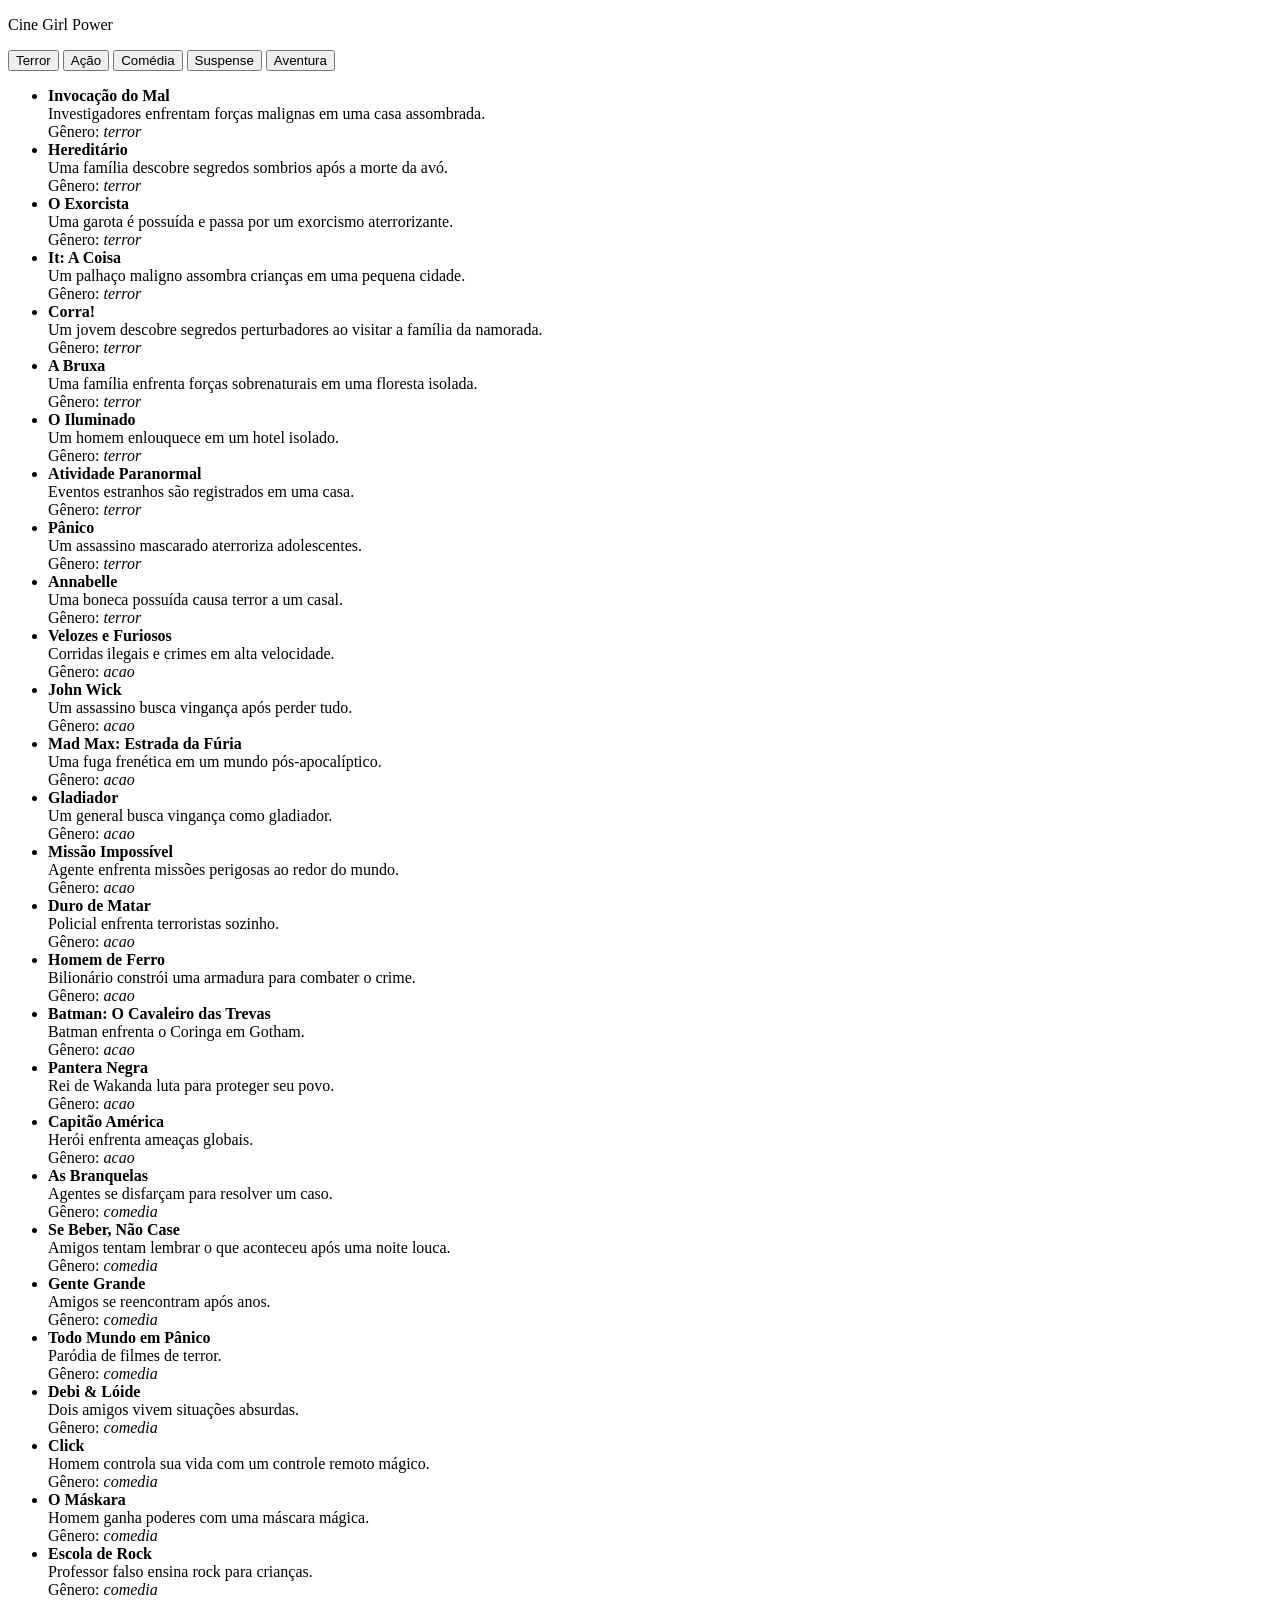
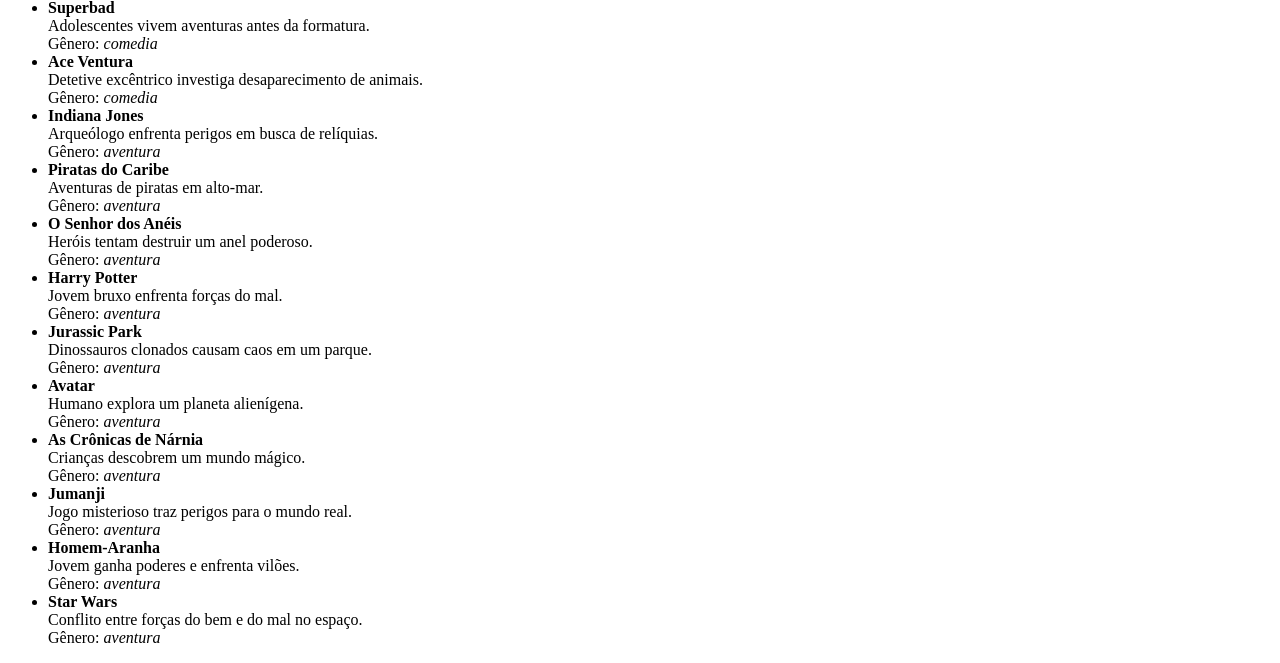
<file: Aula022/Index.html>
<!DOCTYPE html>
<html lang="pt-br">
<head>
    <meta charset="UTF-8">
    <meta name="viewport" content="width=device-width, initial-scale=1.0">
    <title>Aula 017</title>
</head>
<body>
    <header>
        <p> Cine Girl Power</p>
        <div>
            <button id="btn_Terror"> Terror</button>
            <button> Ação</button>
            <button> Comédia</button>
            <button> Suspense</button>
            <button> Aventura</button>

        </div>
    </header>
    <ul id="lista_filmes"></ul>
    <script src="./script.js"></script>
</body>
</html>
</file>
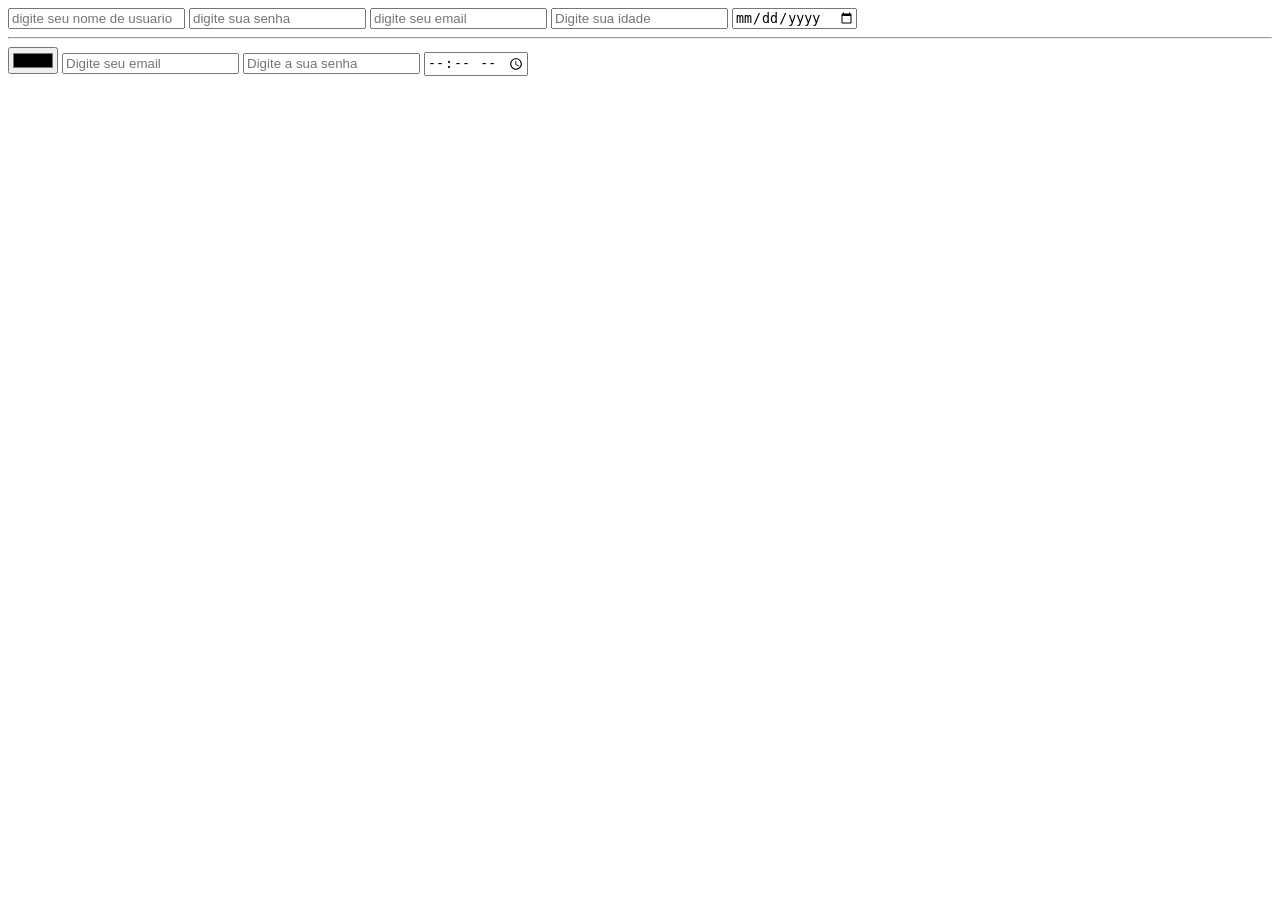
<file: aula.005.html>
<!DOCTYPE html>
<html lang="en">
<head>
    <meta charset="UTF-8">
    <meta name="viewport" content="width=, initial-scale=1.0">
    <title>Document</title>
</head>
<body>
    <form>
        <input type="text" placeholder="digite seu nome de usuario">
        <input type="Password" placeholder="digite sua senha">
        <input type="email" placeholder="digite seu email">
        <input type="number" placeholder="Digite sua idade">
        <input type="Date" placeholder="Digite a data">
        <Hr>
        <input type="color" placeholder="Escolha sua cor">
        <input type="email" placeholder="Digite seu email">
        <input type="password" placeholder="Digite a sua senha">
        <input type="time" placeholder="digite a hora">
    </form>
        
</body>
</html>
</file>
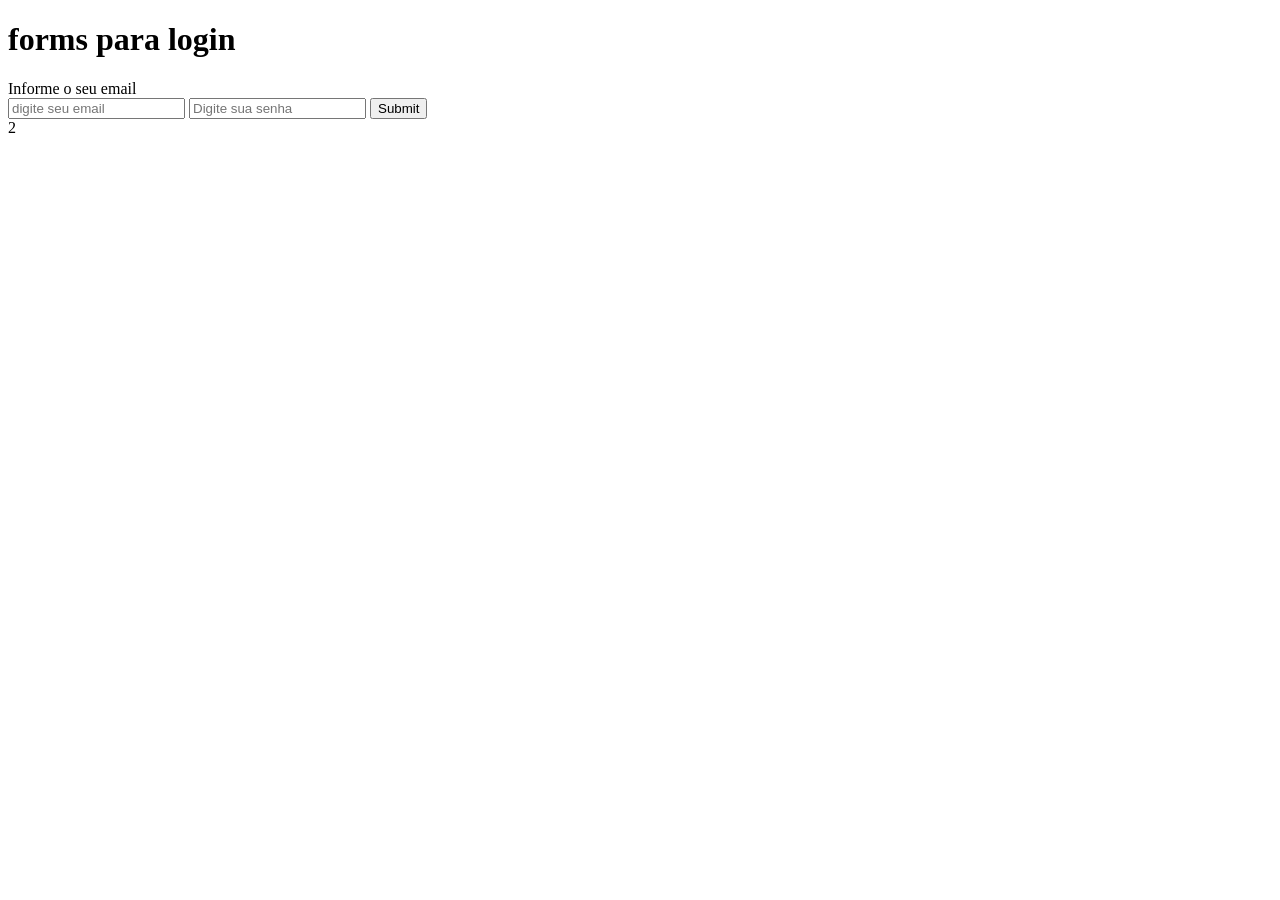
<file: aula.006.html>
<!DOCTYPE html>
<html lang="en">
<head>
    <meta charset="UTF-8">
    <meta name="viewport" content="width=device-width, initial-scale=1.0">
    <title>Document</title>
</head>
<body>
    <h1>forms para login</h1>
    <form>
        <label for="">Informe o seu email</label><br>
        <input id="email" type="Email" placeholder="digite seu email" required>
        <input type="password" placeholder="Digite sua senha">
        <input type="submit">
    </form>
</body>
</html>2
</file>
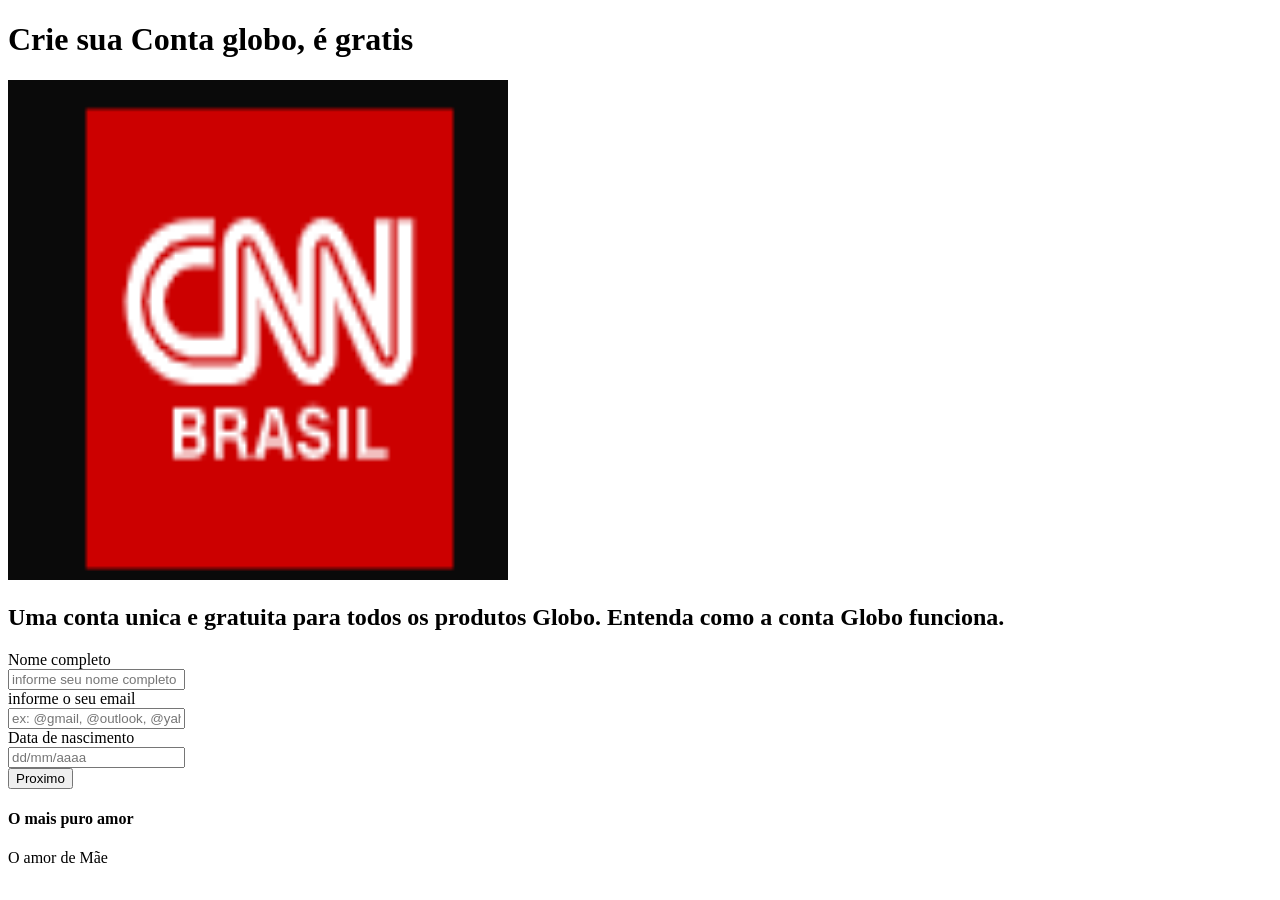
<file: aula.007.html>
<!DOCTYPE html>
<html lang="en">
<head>
    <meta charset="UTF-8">
    <meta name="viewport" content="width=, initial-scale=1.0">
    <title>Document</title>
</head>
<body>
    <h1>Crie sua Conta globo, é gratis</h1>
    <img src="./img/Screenshot 2026-03-02 194227.png" width="500" height="500">
    <h2>Uma conta unica e gratuita para todos os produtos Globo. Entenda como a conta Globo funciona.</h2>
    <form>
        <label for="Nome-completo">Nome completo</label> <br>
        
        <input id="nome-completo" placeholder="informe seu nome completo"><br>

        <label for="informe o seu email">informe o seu email</label> <br>

        <input id="informe o seu email" placeholder="ex: @gmail, @outlook, @yahoo, etc."><br>

        <label for="">Data de nascimento</label><br>

        <input type="text" placeholder="dd/mm/aaaa"><br>

        <input type="submit" value="Proximo">

        <h4>O mais puro amor</h4>

        <p>O amor de Mãe</p>
    </form>

</body>
</html>
</file>
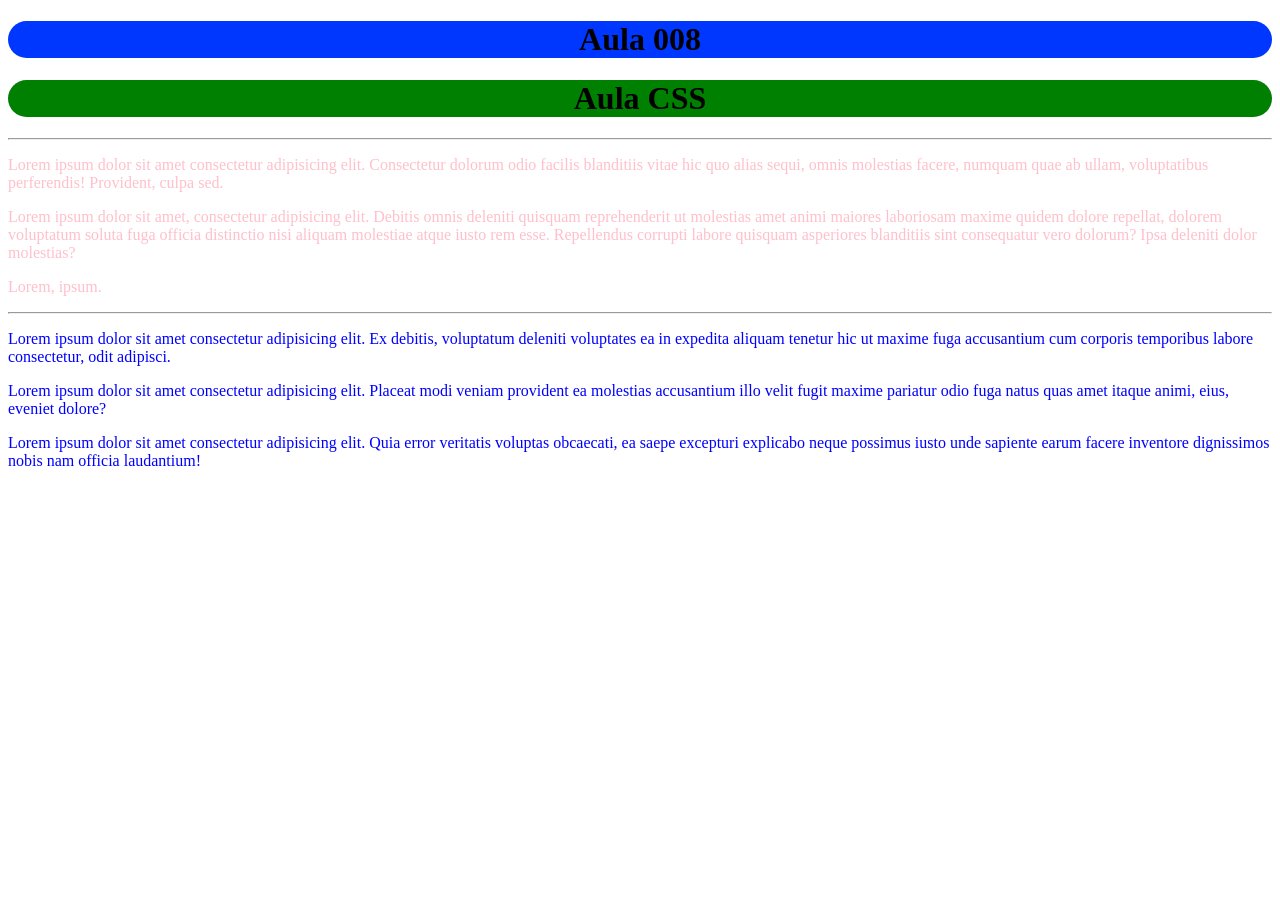
<file: aula.008.html>
<!DOCTYPE html>
<html lang="pt-br">
<head>
    <title>Aula 008</title>
    <link rel="stylesheet" href="./css/Aula008.css">
    <link rel="stylesheet" href="./css/Aula008.css">
</head>
<body>
<h1>Aula 008</h1>
<h1 id="texto-verde">Aula CSS</h1>
<hr>

<p>Lorem ipsum dolor sit amet consectetur adipisicing elit. Consectetur dolorum odio facilis blanditiis vitae hic quo alias sequi, omnis molestias facere, numquam quae ab ullam, voluptatibus perferendis! Provident, culpa sed.</p>

<p>Lorem ipsum dolor sit amet, consectetur adipisicing elit. Debitis omnis deleniti quisquam reprehenderit ut molestias amet animi maiores laboriosam maxime quidem dolore repellat, dolorem voluptatum soluta fuga officia distinctio nisi aliquam molestiae atque iusto rem esse. Repellendus corrupti labore quisquam asperiores blanditiis sint consequatur vero dolorum? Ipsa deleniti dolor molestias?</p>

<p>Lorem, ipsum.</p>
<hr>

<p class="texto-azul">Lorem ipsum dolor sit amet consectetur adipisicing elit. Ex debitis, voluptatum deleniti voluptates ea in expedita aliquam tenetur hic ut maxime fuga accusantium cum corporis temporibus labore consectetur, odit adipisci.</p>

<p class="texto-azul">Lorem ipsum dolor sit amet consectetur adipisicing elit. Placeat modi veniam provident ea molestias accusantium illo velit fugit maxime pariatur odio fuga natus quas amet itaque animi, eius, eveniet dolore?</p>

<p class="texto-azul">Lorem ipsum dolor sit amet consectetur adipisicing elit. Quia error veritatis voluptas obcaecati, ea saepe excepturi explicabo neque possimus iusto unde sapiente earum facere inventore dignissimos nobis nam officia laudantium!</p>
    
</body>
</html>
</file>
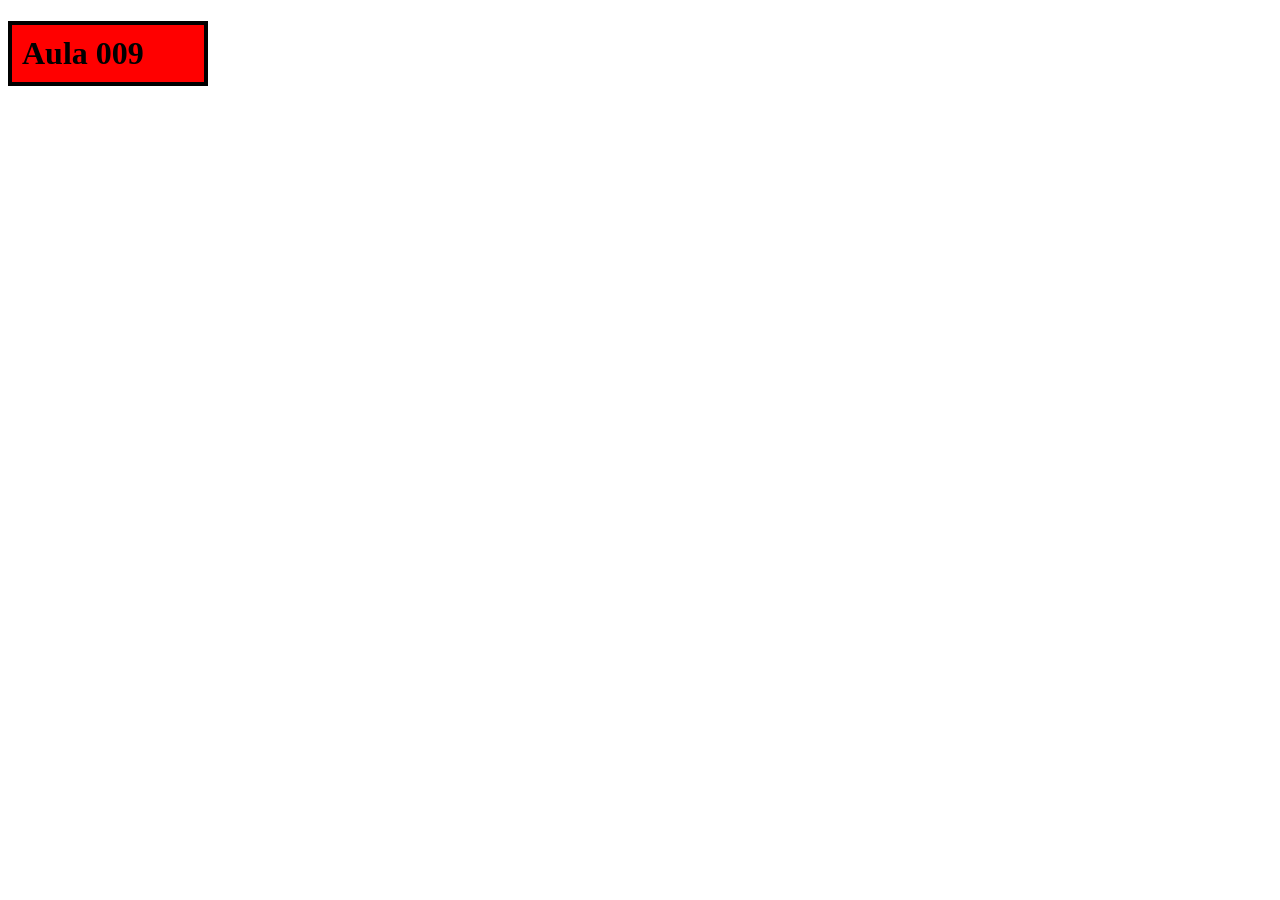
<file: aula.009.html>
<!DOCTYPE html>
<html lang="pt-br">
<head>
    <meta charset="UTF-8">
    <meta name="viewport" content="width=device-width, initial-scale=1.0">
    <title>Aula 009</title>
    <link rel="stylesheet" href="./css/aula.009.css">
</head>
<body>
    <h1>Aula 009</h1>
</body>
</html>
</file>
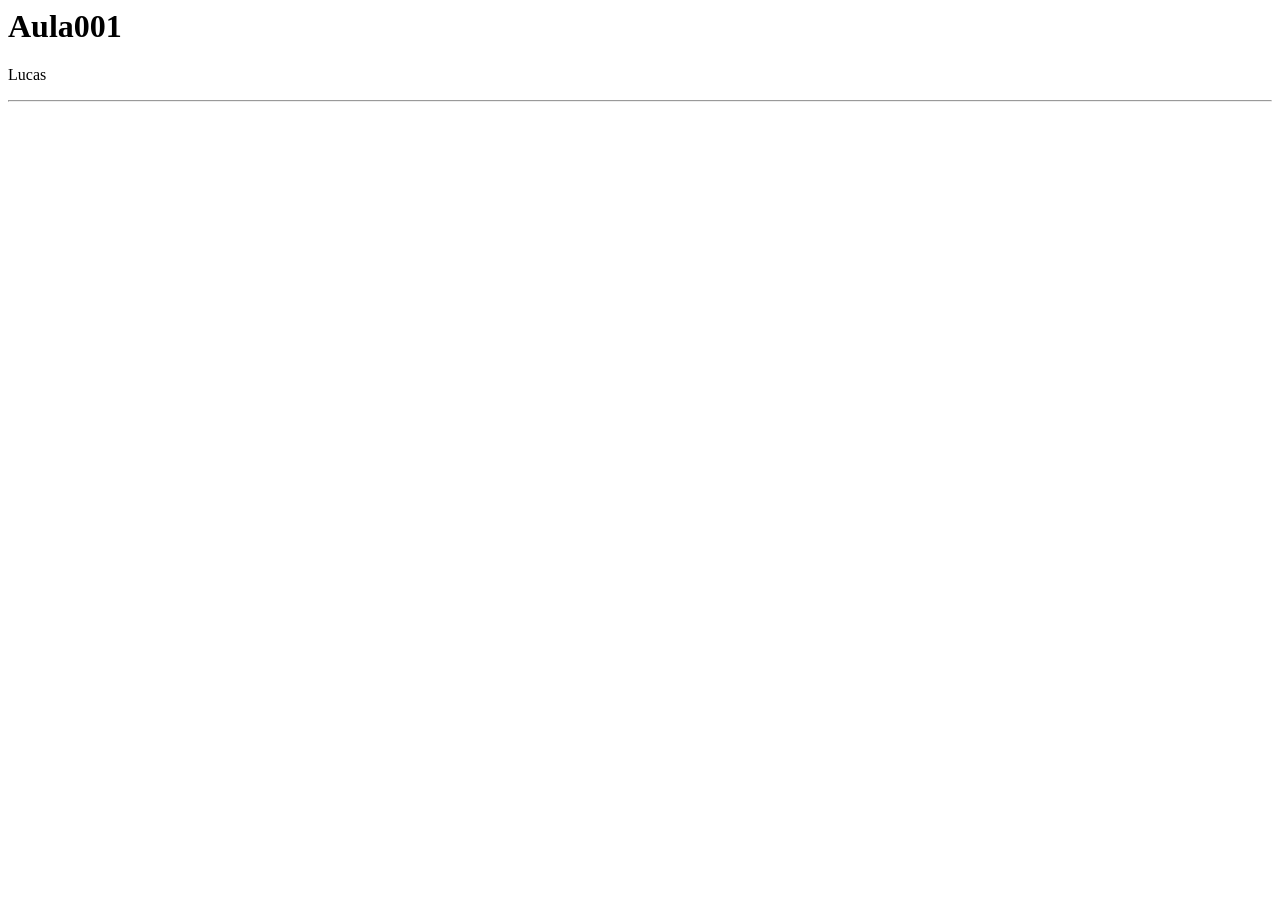
<file: aula001.html>
<html>

    <head>
        <title>Aula 001</title>
    </head>
    <body>
        <h1>Aula001</h1>
        <p>Lucas</p>
        <hr>
        <h2></h2>
        <h3></h3>
        <h4></h4>
        <h5></h5>
        <h6></h6>
    </body>

</html>
</file>
<file: css/Aula008.css>
*{
    margin: 2;
    padding: 2;
    box-sizing: border-box;
}

h1 {
background-color: blue;
    background-color: rgb(0, 255, 76);
    background-color: rgb(0, 55, 255);
    border-radius: 20px;/* arredonda a borda */
    text-align: center;/* centraliza texto */
}

#texto-verde {
    background-color: green;
}

p {
    color: pink;
}

.texto-azul {
    color: blue;
}
</file>
<file: css/aula.009.css>
*
h1 {
    width: 172px; /* tamanho da linha */
    background-color: red;
    padding: 10px;/* espaçamento */
    border: 4px solid black;/* bordas */
}
</file>
